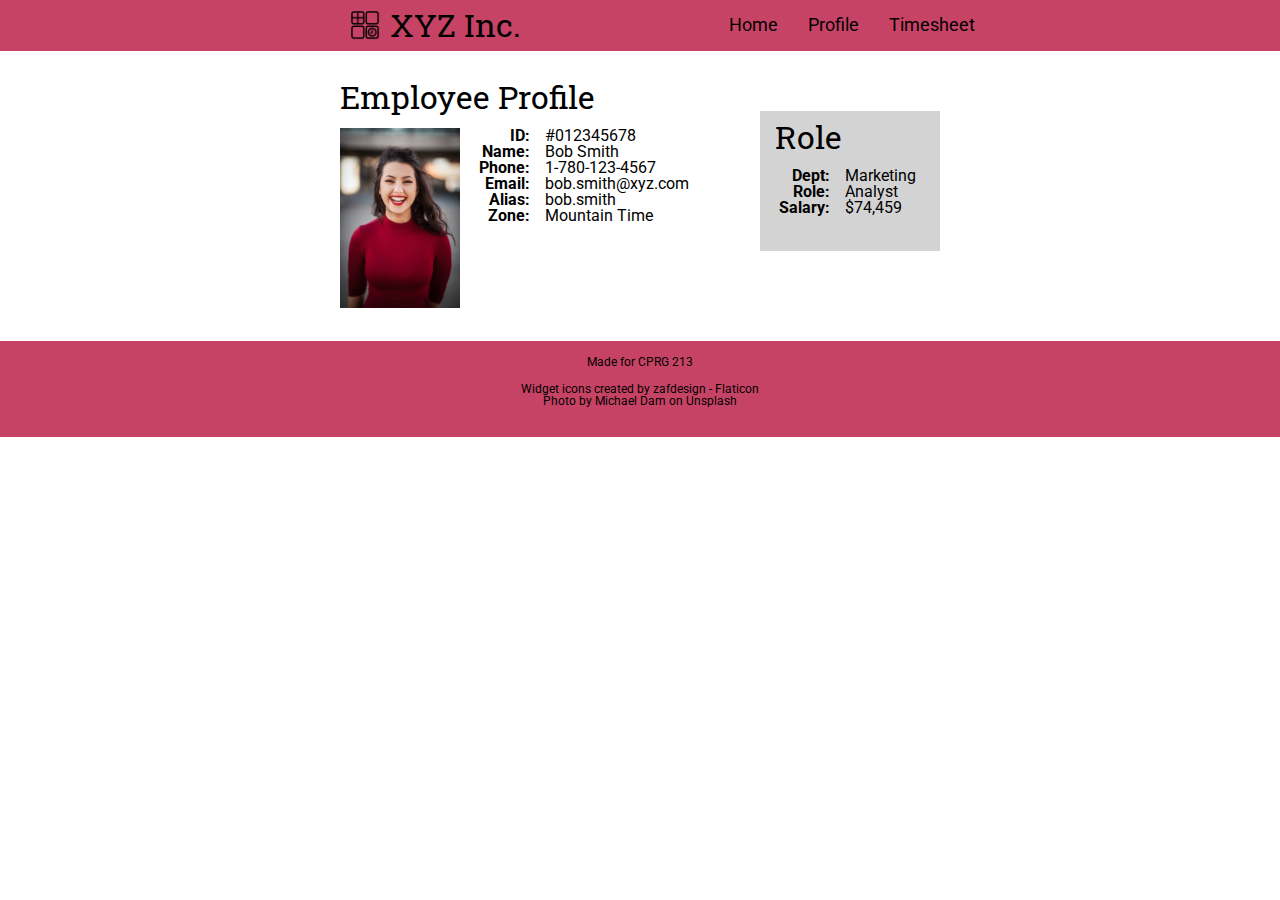
<file: profile.html>
<!DOCTYPE html>
<html lang="en">

    <head>
        <meta charset="UTF-8">
        <meta http-equiv="X-UA-Compatible" content="IE=edge">
        <meta name="viewport" content="width=device-width, initial-scale=1.0">
        <title>XYZ Intranet - Employee Profile</title>
        <link rel="stylesheet" href="styles/reset.css">

        <link rel="stylesheet" href="styles/styles.css">
        <link rel="preconnect" href="https://fonts.googleapis.com">
        <link rel="preconnect" href="https://fonts.gstatic.com" crossorigin>
        <link
            href="https://fonts.googleapis.com/css2?family=Roboto+Slab&family=Roboto:wght@400;700&display=swap"
            rel="stylesheet">
            <link rel="stylesheet" href="./styles/styles.css">
    </head>

    <body>
        <header>
            <div class="fixed-width flex">
                <img src="images/logo.png" alt="widget logo">
                <h1>XYZ Inc.</h1>
                <nav>
                    <h2 class="hidden">nav</h2>
                    <ul class="flex">
                        <li><a href="./index.html">Home</a></li>
                        <li><a href="./profile.html">Profile</a></li>
                        <li><a href="./timesheet.html">Timesheet</a></li>
                    </ul>
                </nav>
            </div>
        </header>
        <main class="fixed-width flex">
            <section class="wide-column">
                <h2>Employee Profile</h2>
                <div class="flex">
                    <div>
                        <img src="images/profile-image.jpg" alt="smiling woman">
                    </div>
                    <div class="labels">
                        <p>ID:</p>
                        <p>Name:</p>
                        <p>Phone:</p>
                        <p>Email:</p>
                        <p>Alias:</p>
                        <p>Zone:</p>
                    </div>
                    <div>
                        <p>#012345678</p>
                        <p>Bob Smith</p>
                        <p>1-780-123-4567</p>
                        <p>bob.smith@xyz.com</p>
                        <p>bob.smith</p>
                        <p>Mountain Time</p>
                    </div>
                </div>
            </section>
            <section class="light-background narrow-column">
                <h2>Role</h2>
                <div class="flex">
                    <div class="labels">
                        <p>Dept:</p>
                        <p>Role:</p>
                        <p>Salary:</p>
                    </div>
                    <div>
                        <p>Marketing</p>
                        <p>Analyst</p>
                        <p>$74,459</p>
                    </div>
                </div>
            </section>
        </main>
        <footer>
            <div class="fixed-width">
                <p>Made for CPRG 213</p>
                <a href="https://www.flaticon.com/free-icons/widget"
                    title="widget icons">Widget icons created by zafdesign -
                    Flaticon</a>
                <p>Photo by <a
                        href="https://unsplash.com/@michaeldam?utm_source=unsplash&utm_medium=referral&utm_content=creditCopyText">Michael
                        Dam</a> on <a
                        href="https://unsplash.com/s/photos/profile-picture?utm_source=unsplash&utm_medium=referral&utm_content=creditCopyText">Unsplash</a>
                </p>

            </div>
        </footer>
    </body>

</html>
</file>
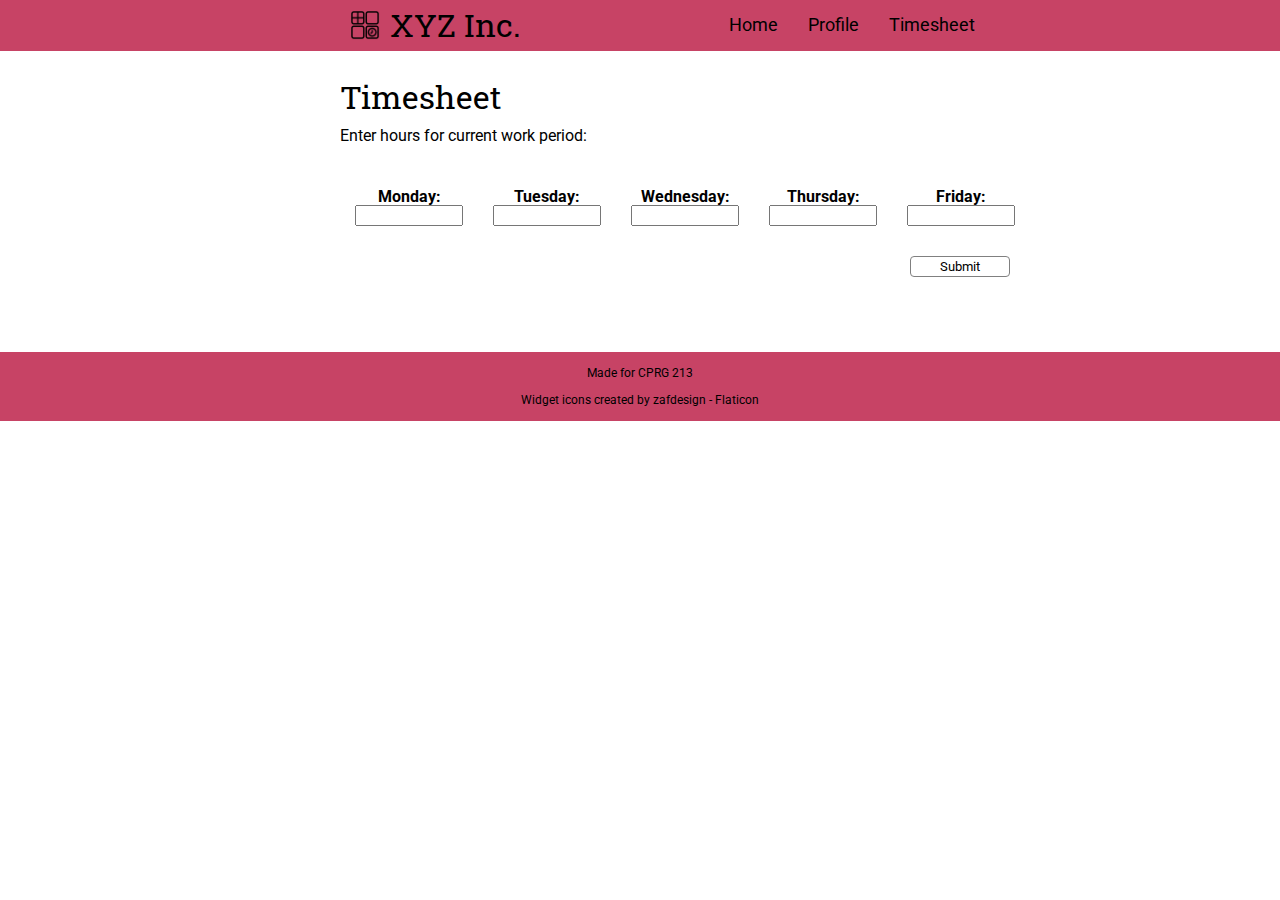
<file: timesheet.html>
<!DOCTYPE html>
<html lang="en">
    <head>
        <meta charset="UTF-8">
        <meta http-equiv="X-UA-Compatible" content="IE=edge">
        <meta name="viewport" content="width=device-width, initial-scale=1.0">
        <title>XYZ Intranet - Timesheet</title>
        <link rel="stylesheet" href="styles/reset.css">
        <link rel="stylesheet" href="styles/styles.css">
        <link rel="preconnect" href="https://fonts.googleapis.com">
        <link rel="preconnect" href="https://fonts.gstatic.com" crossorigin>
        <link
            href="https://fonts.googleapis.com/css2?family=Roboto&family=Roboto+Slab&display=swap"
            rel="stylesheet">
    </head>
    <body>
        <header>
            <div class="fixed-width flex">
                <img src="images/logo.png" alt="widget logo">
                <h1>XYZ Inc.</h1>
                <nav>
                    <h2 class="hidden">nav</h2>
                    <ul class="flex">
                        <li><a href="./index.html">Home</a></li>
                        <li><a href="./profile.html">Profile</a></li> <!-- link -->
                        <li><a href="./timesheet.html">Timesheet</a></li> <!-- link -->
                    </ul>
                </nav>
            </div>
        </header>
        <main class="fixed-width">
            <section class = "timesheet-content">
                <h2>Timesheet</h2>
                <p>Enter hours for current work period:</p>
                <form>
                    <div class="flex">
                        <div>
                            <label for="date1">Monday:</label>
                            <input type="text" id="date1">
                        </div>
                        <div>
                            <label for="date2">Tuesday:</label>
                            <input type="text" id="date2">
                        </div>
                        <div>
                            <label for="date3">Wednesday:</label>
                            <input type="text" id="date3">
                        </div>
                        <div>
                            <label for="date4">Thursday:</label>
                            <input type="text" id="date4">
                        </div>
                        <div>
                            <label for="date5">Friday:</label>
                            <input type="text" id="date5">
                        </div>
                    </div>
                    <button>Submit</button>
                </form>
            </section>
        </main>
        <footer>
            <div class="fixed-width">
                <p>Made for CPRG 213</p>
                <a href="https://www.flaticon.com/free-icons/widget" title="widget icons">Widget icons created by zafdesign - Flaticon</a>
            </div>
        </footer>
    </body>
</html>
</file>
<file: styles/styles.css>
/****************** YOUR NAME: Derek Sow

Some starter CSS has been provided. You are discouraged from modifying the starter CSS.

The instructions describe the missing styling and layout that is needed; you will translate these into CSS declarations in the places indicated.

*/

/****************** page defaults ******************/

body {
    font-family: Verdana, Geneva, Tahoma, sans-serif;
    font-family: 'Roboto', sans-serif;
    font-weight: 400;
}

.fixed-width {
    width: 600px;
    margin: 0 auto; /* centers content on the screen */
}

.hidden {
    display: none; /* hides elements that are needed for DOM */
}

.flex {
    display: flex; 
}

/****************** typography ******************/

h1, h2 {
    font-family: 'Roboto Slab', serif;
}

/***  INSTRUCTIONS:

- 1st level headings will be 32px.
- 2nd level headings will be 24px.
- 3rd level headings will be 18px and bold.
- All footer text will be 12px.
- Anchors will not be underlined until we hover over them.
- Anchors in the header will be black.
- There will be 15px of space under 2nd level headings and paragraphs.
*/

/*** INSERT YOUR WORK BELOW: ***/

h1 {
    font-size: 32px;
}


h2 {
    font-size: 32px;
    padding-bottom: 15px;
}

h3 {
    font-weight: bold;
    font-size: 18px;
}

footer {
    font-size: 12px;
}

a {
    text-decoration: none;
    color: black;
}

a:hover {
    text-decoration: underline;
}




/****************** site-wide styling ******************/

/***  INSTRUCTIONS:

- The header and footer will be #c74365.
- There will be 30px of space between the header and the main, and between the main and the footer.
- Anchors in the header will be 18px.
- The logo in the header will be 30px tall and wide, with 10px of space on all sides.
- The top-level heading and the links in the header will have a line-height of 50px to center them within the header.
- There will be enough space between the page heading and the links so the last link is flush with the edge of the page. (HINT: Guess-and-check method can be useful here!)
- There will be 15px of space between each link.
- The text in the footer will be centered, with 15px of space between the content and the edge of the footer.
*/

/*** INSERT YOUR WORK BELOW: ***/

header, footer {
    background-color: #c74365 ;
}
header {
    margin-bottom: 30px; 
     line-height: 50px;
    
    
}

footer {
    margin-top: 30px;
    text-align: center;
   
}

footer p {
    padding-bottom: 15px;
}

footer div {
    padding: 15px;
}

nav ul {
    padding-left: 70%;
}

header a {
    font-size: 18px;  
     padding: 0 15px 0 15px;
    
}



header img {
    width: 30px;
    height: 30px;
    margin: 10px;
}



/****************** home page styling ******************/

/***  INSTRUCTIONS:
- Everything in the "italics" class will be italicized.
- Each article will have a background colour of lightgray, space between content and border of 15px, and 15px of space around the element on each side.
*/

/*** INSERT YOUR WORK BELOW: ***/

.italics {
    font-style: italic;
}

article  {
    background-color: lightgray;
    justify-content: space-between;
    border: 15px solid white;
    padding: 15px;
}






/****************** profile page styling ******************/

/***  INSTRUCTIONS:
- The wide column will be 420px wide.
- The narrow column will be 180px wide.
- The profile picture will be 120px wide.
- The labels div will be bold, and 70px wide. Text will be aligned to the right.
- There will be 15px of space on the right side of the labels div.
- The light-background class will have a background colour of lightgray, a height of 140px, and will be shifted down by 30px.
- The 2nd level heading within the light-backgroun will be shifted down 10px, and have 15px of space on its left and below.
*/

/*** INSERT YOUR WORK BELOW: ***/

.wide-column {
    width: 420px;
}

.narrow-column {
    width: 180px;
}
 img {
    width: 120px;
}

div.labels {
    font-weight: bold;
    width: 70px;
    text-align: right;
    padding-right: 15px;
}

.light-background  {
    background-color: lightgray;
    height: 140px;
    margin-top: 30px;
}

.light-background h2 {
    padding: 0 0 15px 15px;
    margin-top: 10px;
}


/****************** form styling ******************/

/***  INSTRUCTIONS:
- The form will have 45px of space above and below.
- Labels will have a display property of block, be bold, and centered.
- Input fields will be 100px wide.
- There will be 15px of space between each day.
- The button will be 21px tall and the same width as the input boxes (HINT: use the element inspector in your browser).
- There will be 30px of space above the button, and as much space as needed on the left so that the edge of the button is flush with the fixed width container. (HINT: remember the width of the fixed-width container.)
- The button will have a 1px solid grey border and have a white background, which will change to grey when we hover over it.
- The border will have a border-radius set to 4px.
- The button will use the same font as the body.
*/

/*** INSERT YOUR WORK BELOW: ***/

form {
    padding: 45px 0 45px 0;
}

label {
    display: block ;
    font-weight: bold;
    text-align: center;
}

input {
    width: 100px;
    margin: 0 15px 0 15px;
}

button {
    height: 21px;
    width: 100px;
    margin-top: 30px;
    margin-left: 570px;
    border: 1px solid gray;
    border-radius: 4px;
    background-color: white;
    font-family: Verdana, Geneva, Tahoma, sans-serif;
    font-family: 'Roboto', sans-serif;
    font-weight: 400;
}


button:hover {
    background-color: gray;
}
</file>
